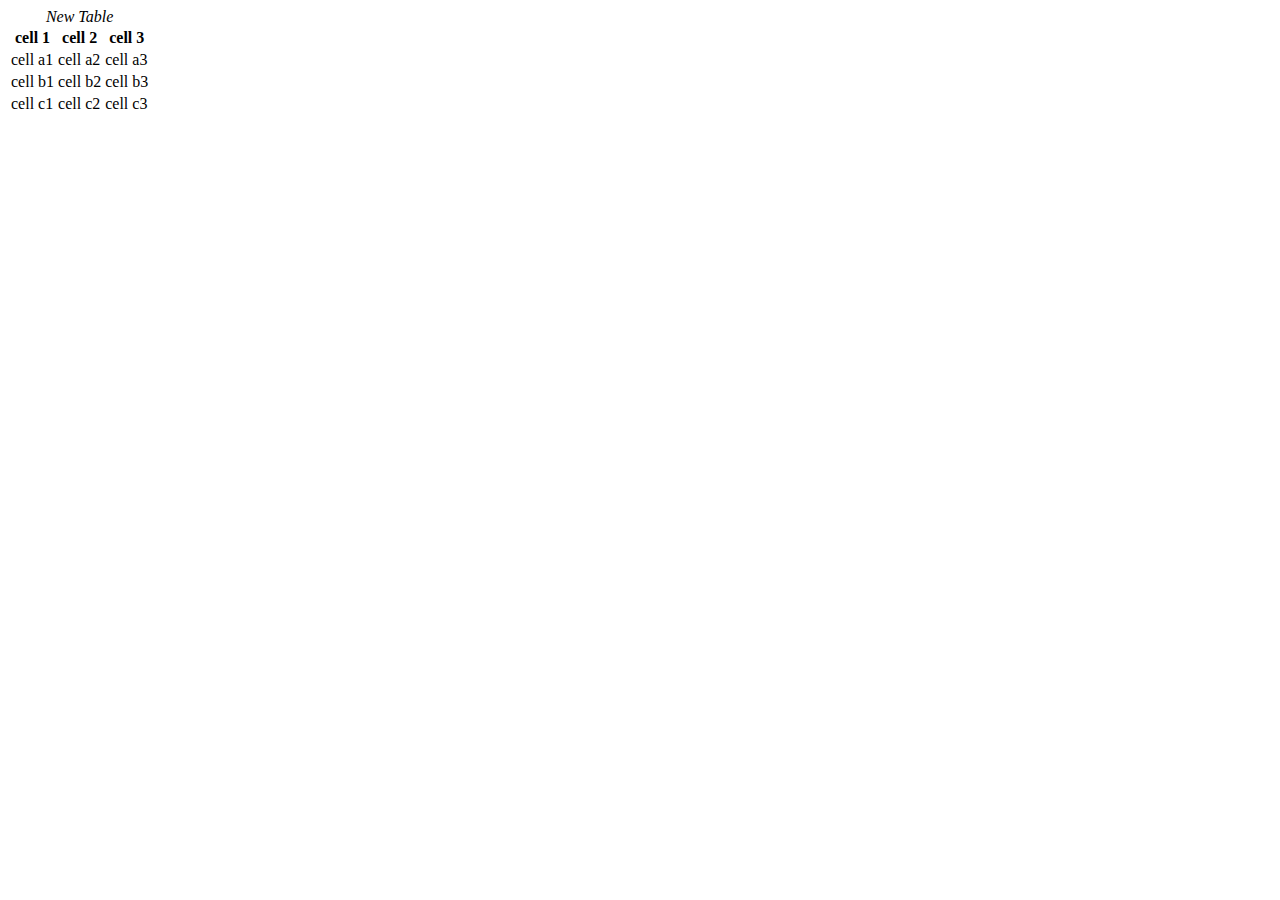
<file: Kudaieva_N,tables.html>
<!DOCTYPE html>
<html lang="en">
<head>
    <meta charset="UTF-8">
    <title>Lesson 3</title>
</head>
<body>
    <table>
        <caption><em>New Table</em></caption>
        <tr>
            <th>cell 1</th>
            <th>cell 2</th>
            <th>cell 3</th>
        </tr>
        <tr>
            <td>cell a1</td>
            <td>cell a2</td>
            <td>cell a3</td>
        </tr>
        <tr>
            <td>cell b1</td>
            <td>cell b2</td>
            <td>cell b3</td>
        </tr>
        <tr>
            <td>cell c1</td>
            <td>cell c2</td>
            <td>cell c3</td>
        </tr>
    </table>
</body>
</html>
</file>
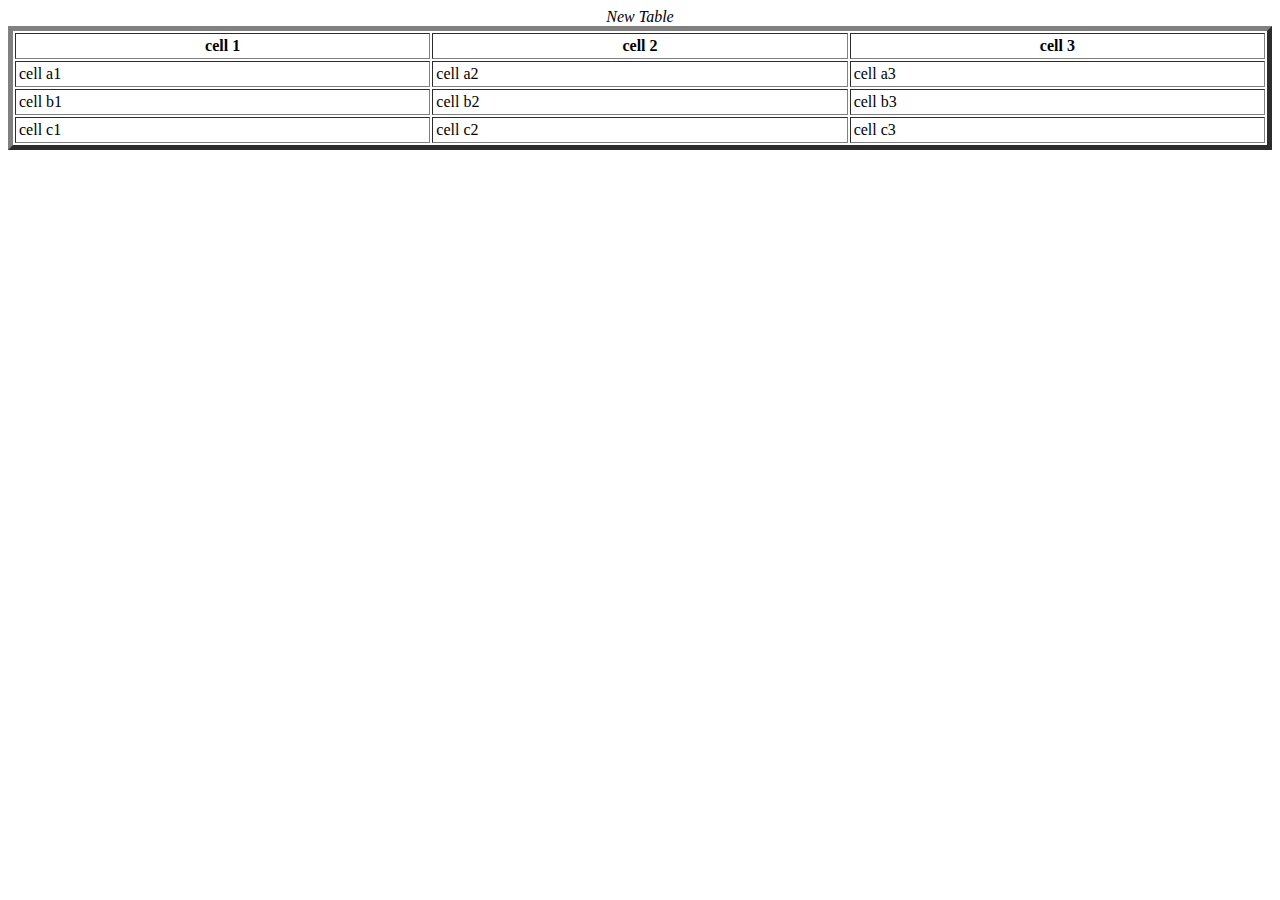
<file: Untitled-2.html>
<!DOCTYPE html>
<html lang="en">
<head>
    <meta charset="UTF-8">
    <title>Lesson 3</title>
</head>
<body>
    <table border="5%" width="100%" cellpadding="3">
        <caption><em>New Table</em></caption>
        <tr>
            <th>cell 1</th>
            <th>cell 2</th>
            <th>cell 3</th>
        </tr>
        <tr>
            <td>cell a1</td>
            <td>cell a2</td>
            <td>cell a3</td>
        </tr>
        <tr>
            <td>cell b1</td>
            <td>cell b2</td>
            <td>cell b3</td>
        </tr>
        <tr>
            <td>cell c1</td>
            <td>cell c2</td>
            <td>cell c3</td>
        </tr>
    </table>
</body>
</html>
</file>
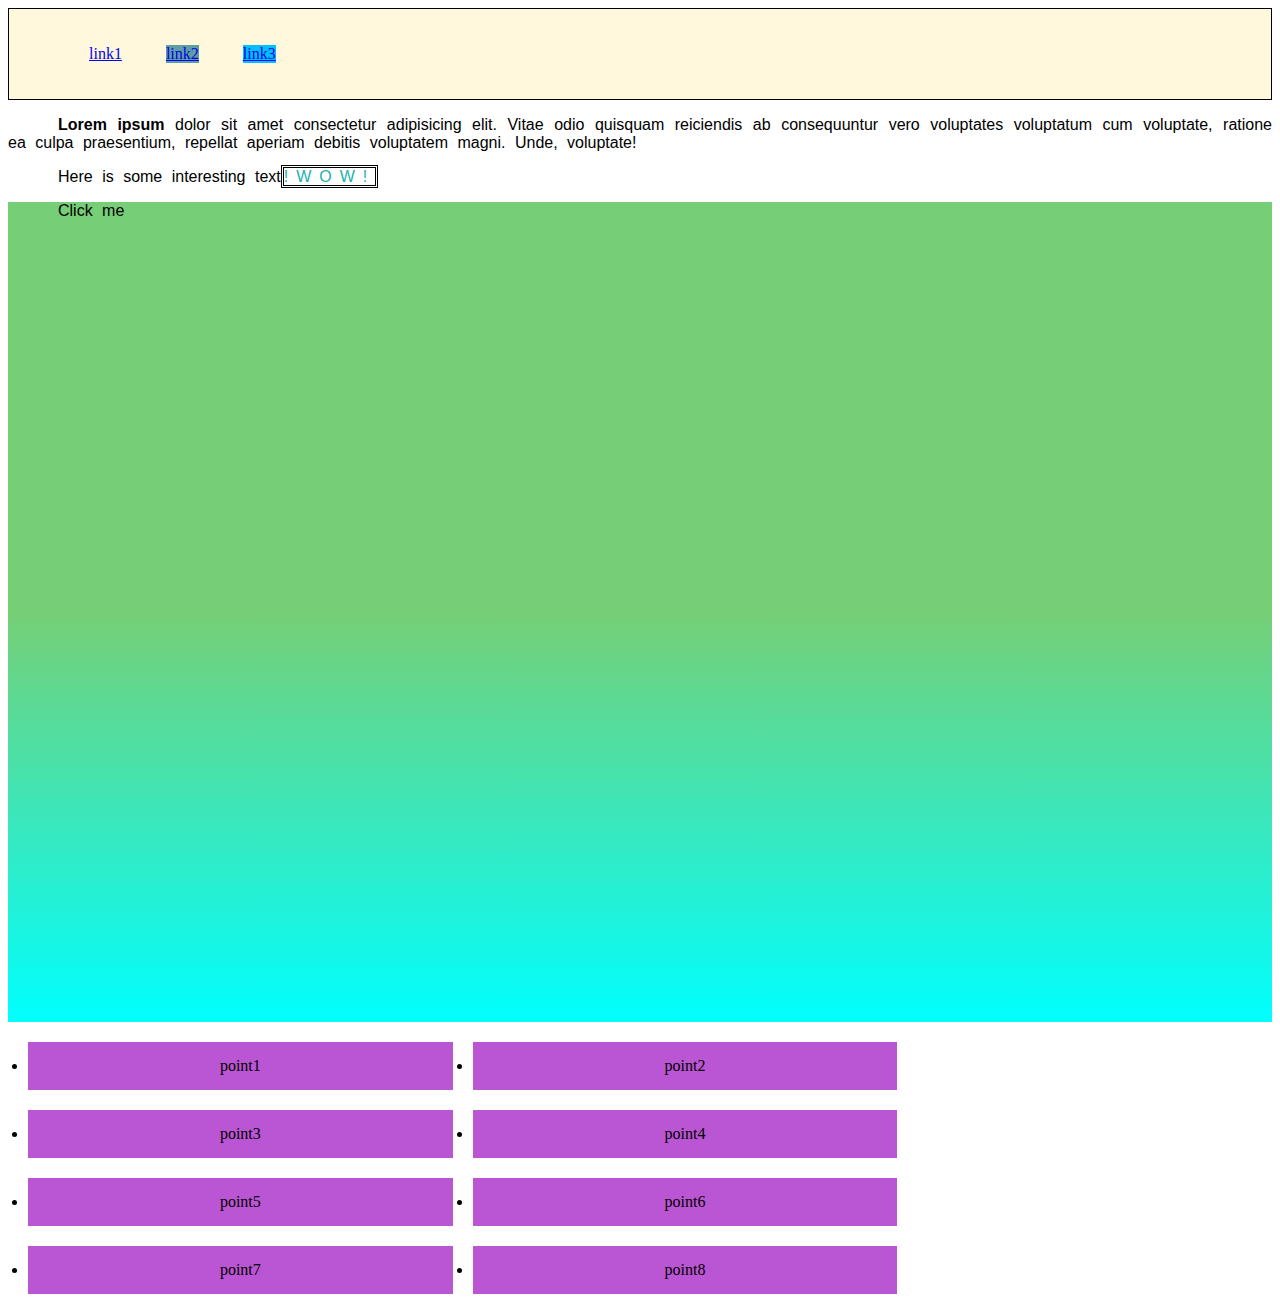
<file: lesson_6/NatK.html>
<!DOCTYPE html>
<html lang="en">
<head>
    <meta charset="UTF-8">
    <meta http-equiv="X-UA-Compatible" content="IE=edge">
    <meta name="viewport" content="width=<device-width>, initial-scale=1.0">
    <title>Document</title>
    <link rel="stylesheet" href="styles.css">
</head>
<body>
    <div id="wrapper">
        <header class="header1">
            <nav class="nav1">
<ul>
    <li> <a href="#">link1</a>
    </li>
    <li> <a href="#">link2</a>
    </li>
    <li> <a href="#">link3</a>
    </li>
</ul>
            </nav>
        </header>
    </div>

<main>
    <div>
        <p> <strong>Lorem ipsum</strong> dolor sit amet consectetur adipisicing elit. Vitae odio quisquam reiciendis ab consequuntur vero voluptates voluptatum cum voluptate, ratione ea culpa praesentium, repellat aperiam debitis voluptatem magni. Unde, voluptate!</p>
        <p class="p1">Here is some interesting text</p>
    </div>
    <section class="sec1">
        <div class="content">
        <p class="p2">Click me</p>
        </div>
    </section>
</main>
<section>
    <ul class="floats">
        <li>
            point1
        </li>
        <li>
            point2
        </li>
        <li>
            point3
        </li>
        <li>
            point4
        </li>
        <li>
            point5
        </li>
        <li>
            point6
        </li>
        <li>
            point7
        </li>
        <li>
            point8
        </li>
    </ul>
</section>
</body>
</html>
</file>
<file: lesson_6/styles.css>
#wrapper {
    position: relative;
    overflow: hidden;
    background-color:cornsilk;
}

.header1 {
    color:black;
    border: 1px solid black;
    padding: 20px;
}

.header1 li a:hover {
background-color: gold;
text-shadow: dimgray;
}

.header1 ul:hover {
padding: 25px;
color: indigo;
text-align: center;
font-size: large;
transition:cubic-bezier(0.075, 0.82, 0.165, 1);
}

.header1 li {
    display: inline-block;
    margin: 0 20px;
}

.header1 .nav1 li:first-child:hover {
    transform: rotate(180deg);
    background-color: grey;
    border: 3px solid black;
    visibility: visible;
    pointer-events: visible;
}

.header1 .nav1 li:nth-child(2n) {
    background-color:cadetblue;
}

.header1 .nav1 li:last-child {
    background-color:deepskyblue;
    pointer-events:none;
}

p {
    font-family:Arial, Helvetica, sans-serif;
    font-size: medium;
    text-align:justify;
    word-wrap: break-word;
    text-indent: 50px;
    word-spacing: 5px;
}

.p1::after {
content: "!WOW!";
color:lightseagreen;
border-style:double;
border-color: black;
letter-spacing: 8px;
}

.content {
    width: 100%;
    background-color: lightblue;
    position: relative;
    min-height: calc(100vh - 80px);
    background: linear-gradient(to bottom, rgb(118, 207, 118) 50%, cyan);
}

.content .p2:hover {
    font-family: Verdana, Geneva, Tahoma, sans-serif, bold;
    font-size: 25px;
    font-style: italic;
    text-align: center;
    border-color: darkolivegreen;
    position: absolute;
    left: 250px;
    transition:ease-in-out 3s;
}

.clearfix::after {
    content: '';
    clear: both;
    display: table;
}

.floats {
    margin:0 -10px;
    padding: 20px;
    position: relative;
    left: 0;
}

.floats li {
    background-color:mediumorchid;
    padding: 15px;
    text-align: center;
    vertical-align: middle;
    float: left;
    width: calc(33.332% - 20px);
    margin: 0 10px 20px;
}
</file>
